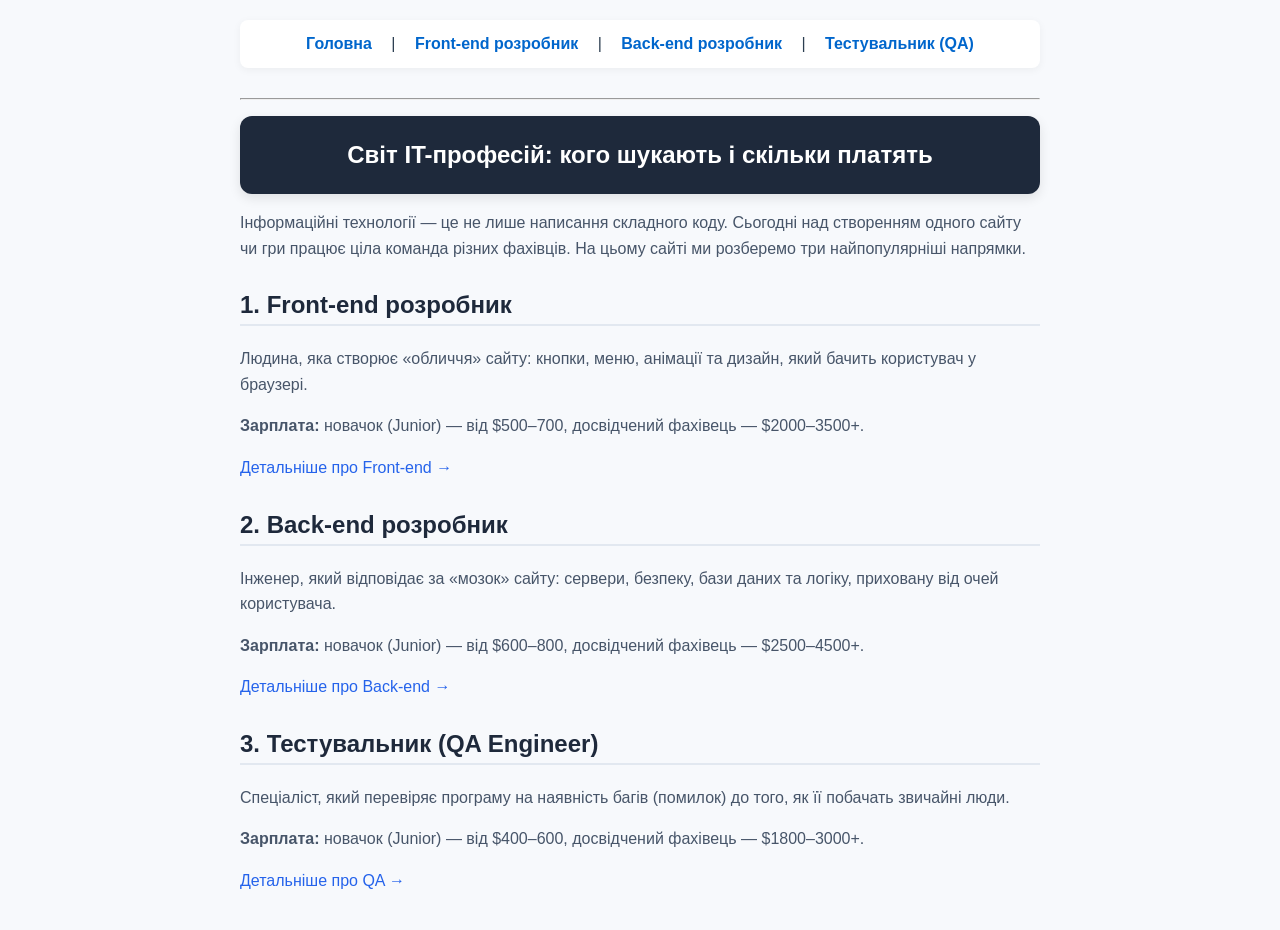
<file: index.html>
﻿<!DOCTYPE html> 
<html lang="uk">

<head>
    <meta charset="utf-8" /> 
   <title>Популярні IT-спеціальності </title>
   <link rel="stylesheet" href="style.css">
   
</head>
<body>
      <nav>
        <a href="index.html">Головна</a> |
        <a href="learn.html">Front-end розробник</a> |
        <a href="about.html">Back-end розробник</a> |
        <a href="qa.html">Тестувальник (QA)</a>
     </nav>
	 <hr>
     <h1>Світ IT-професій: кого шукають і скільки платять</h1>
	 <p>Інформаційні технології — це не лише написання складного коду. Сьогодні над створенням одного сайту чи гри працює ціла команда різних фахівців. На цьому сайті ми розберемо три найпопулярніші напрямки.</p>
	 <h2>1. Front-end розробник</h2>
	 <p>Людина, яка створює «обличчя» сайту: кнопки, меню, анімації та дизайн, який бачить користувач у браузері.</p>
     <p><strong>Зарплата:</strong> новачок (Junior) — від $500–700, досвідчений фахівець — $2000–3500+.</p>
     <p><a href="learn.html">Детальніше про Front-end → </a></p>
	 
	 <h2>2. Back-end розробник</h2>
     <p>Інженер, який відповідає за «мозок» сайту: сервери, безпеку, бази даних та логіку, приховану від очей користувача.</p>
     <p><strong>Зарплата:</strong> новачок (Junior) — від $600–800, досвідчений фахівець — $2500–4500+.</p>
     <p><a href="about.html">Детальніше про Back-end →</a></p>
 
      <h2>3. Тестувальник (QA Engineer)</h2>
     <p>Спеціаліст, який перевіряє програму на наявність багів (помилок) до того, як її побачать звичайні люди.</p>
     <p><strong>Зарплата:</strong> новачок (Junior) — від $400–600, досвідчений фахівець — $1800–3000+.</p>
     <p><a href="qa.html">Детальніше про QA →</a></p>
    
</body> 
</html>
</file>
<file: style.css>
/* ��������� ����� ������� (��� � �����) */
body {
    font-family: 'Segoe UI', Tahoma, Geneva, Verdana, sans-serif; 
    background-color: #f7f9fc; 
    color: #2c3e50;            
    max-width: 800px;         
    margin: 0 auto;          
    padding: 20px;
}
nav {
    background-color: #ffffff;
    padding: 15px;
    border-radius: 8px;
    box-shadow: 0 2px 8px rgba(0,0,0,0.05);
    margin-bottom: 30px;
    text-align: center;
} 
nav a {
    color: #0066cc;
    text-decoration: none;
    font-weight: 600;
    margin: 0 15px;
    transition: color 0.2s;
}
nav a:hover {
    color: #004080;
    text-decoration: underline;
}
h1 {
    background-color: #1e293b; 
    color: #ffffff;            
    padding: 25px;             
    border-radius: 12px;       
    text-align: center;        
    font-size: 24px;
    box-shadow: 0 4px 12px rgba(0,0,0,0.1);
}
h2 {
    color: #1e293b;
    border-bottom: 2px solid #e2e8f0; /* �������� ���� �� ���������� */
    padding-bottom: 5px;
    margin-top: 30px;
}
p {
    line-height: 1.6; /* ������ ���������� ��������, ��� ����� ����� ������� */
    color: #475569;
}
p a {
    color: #2563eb;
    text-decoration: none;
    font-weight: 500;
}
p a:hover {
    text-decoration: underline;
}
.content-img {
    width: 100%;             
    max-height: 400px;       
    object-fit: cover;       
    border-radius: 10px;     
    margin: 15px 0;          
    box-shadow: 0 4px 10px rgba(0,0,0,0.1); 
}
</file>
